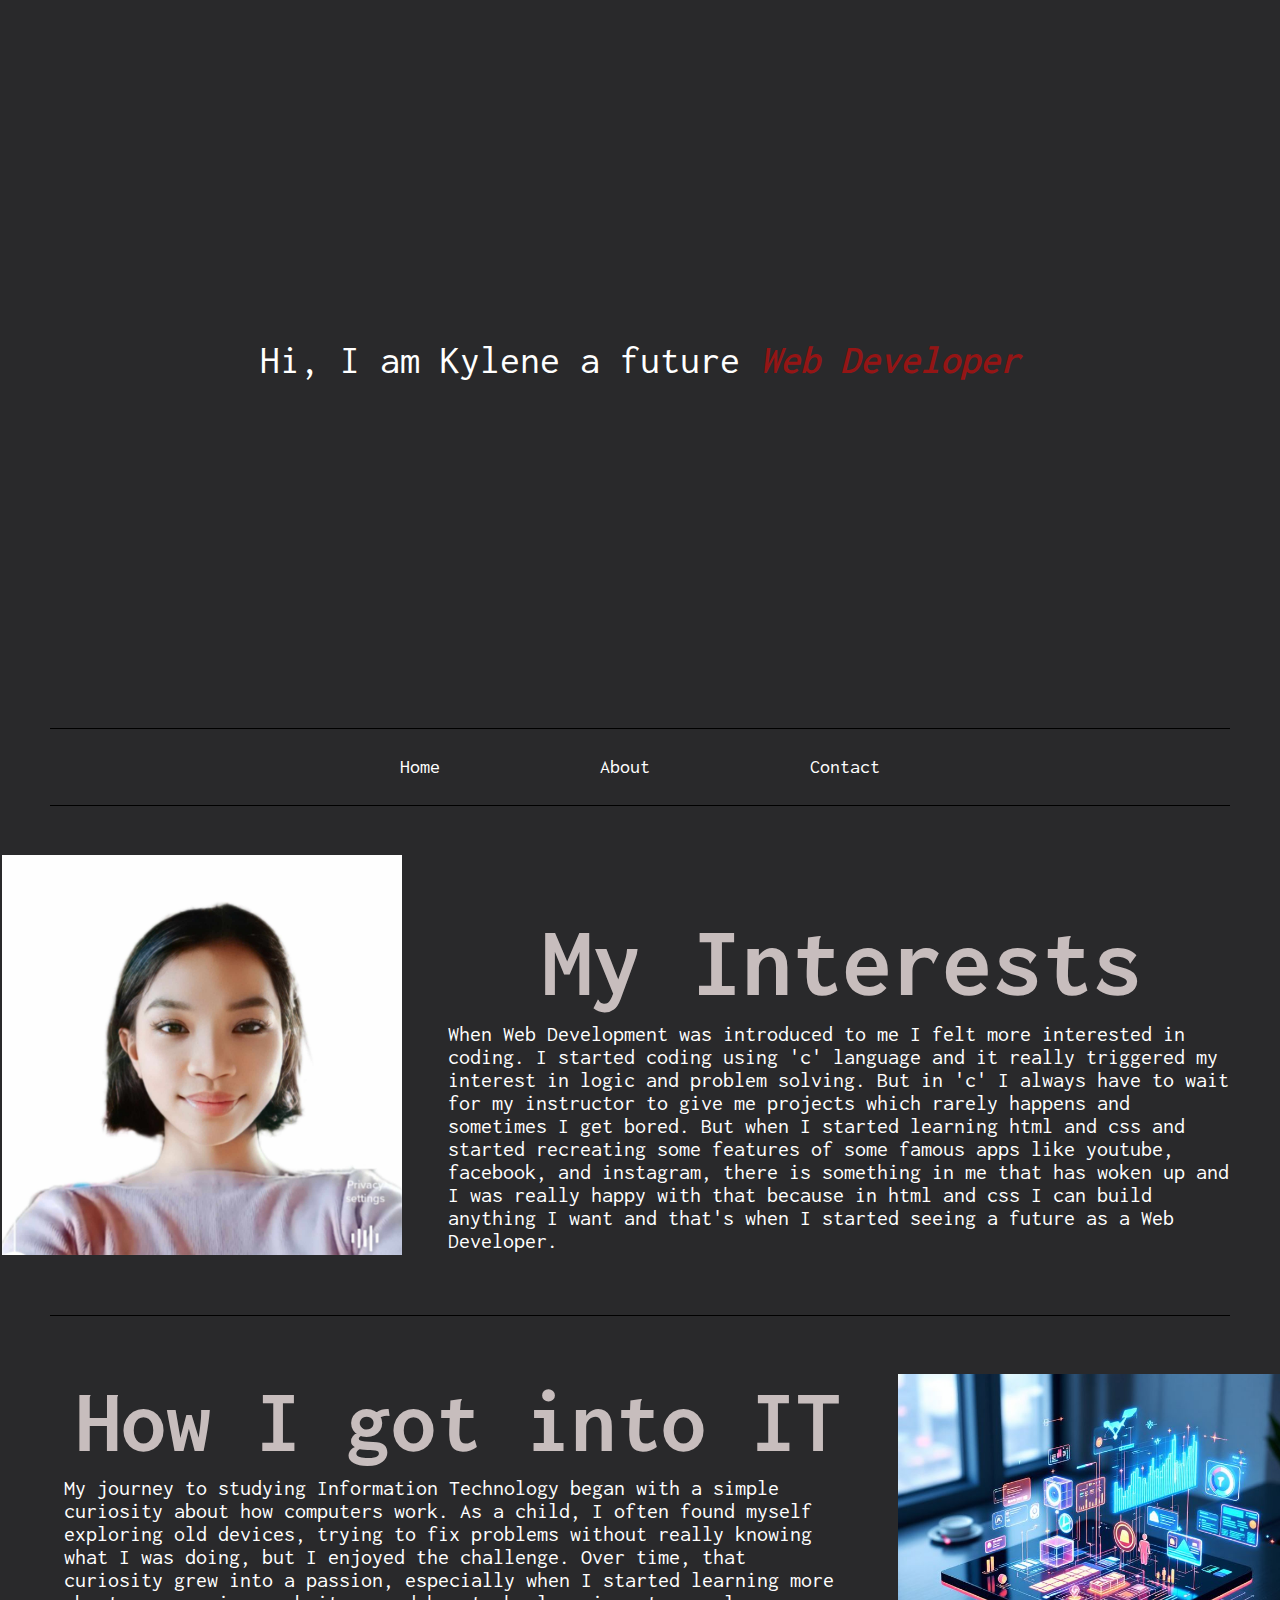
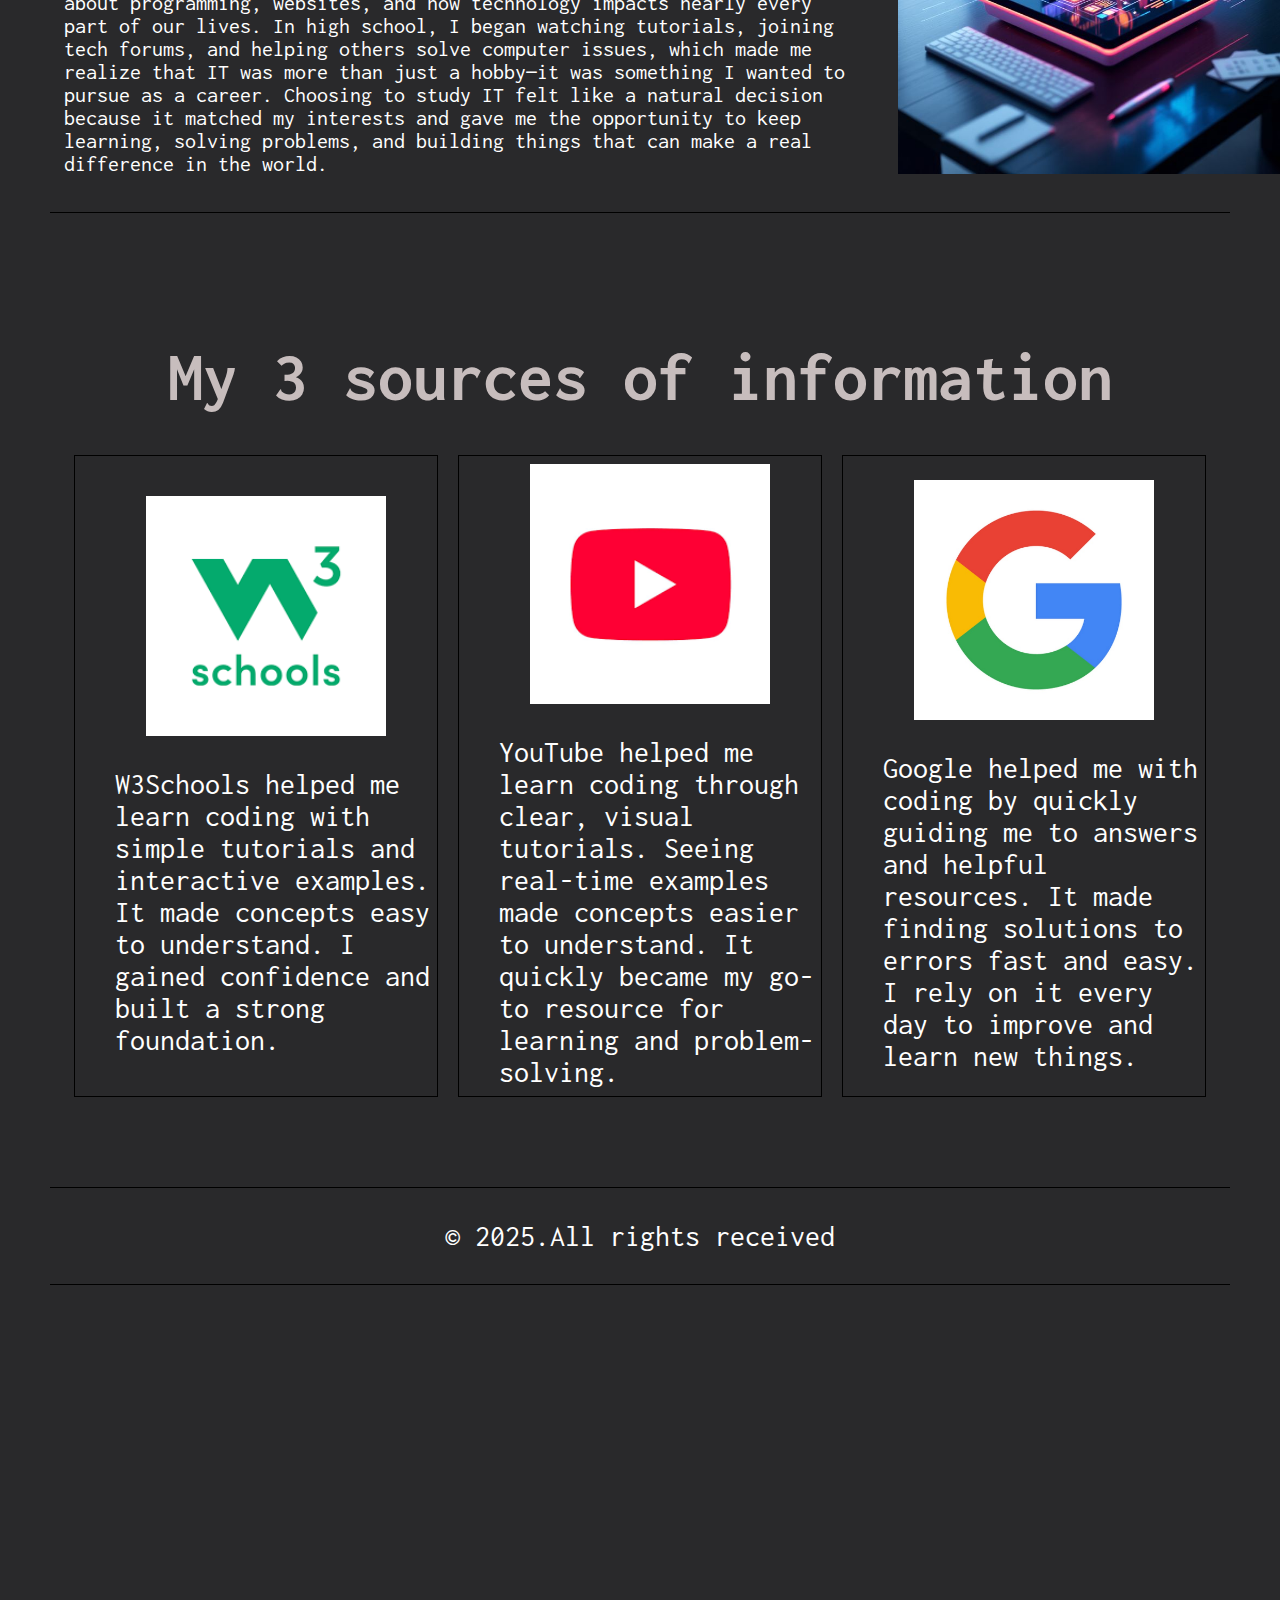
<file: index.html>
<!DOCTYPE html>
<html lang="en">
<head>
  <meta charset="UTF-8">
  <meta name="viewport" content="width=device-width, initial-scale=1.0">
  <title>Portfolio</title>
  <link rel="icon" type="image/png" href="favicon.png">
  <link rel="stylesheet" href="style.css">
  <link rel="preconnect" href="https://fonts.googleapis.com">
<link rel="preconnect" href="https://fonts.gstatic.com" crossorigin>
<link href="https://fonts.googleapis.com/css2?family=Allura&family=Courgette&family=Inconsolata:wght@200..900&family=Yellowtail&display=swap" rel="stylesheet">
</head>
<body>
  <header id="index-header">
    <div id="div-introduction"><p>Hi, I am Kylene a future <span>Web Developer</span></p></div>
  </header>

  <hr>
  <nav >
    <ul id="navbar">
      <li id="nav-link"><a href="index.html" target="_blank">Home</a></li>
      <li id="nav-link"><a href="about.html" target="_blank">About</a></li>
      <li id="nav-link"><a href="contact.html" target="_blank">Contact</a></li>
  </ul>
  </nav>
  <hr>
  <main>
    <section>
      <div id="section">
        <div id="sec_img">
          <img src="photo.jpg" alt="Kylene Esgana selfie" width="400rem" height="400rem">
        </div>
        <div id="sec_p">
          <p class="span_p">My Interests</p>
          <p class="essay">
            When Web Development was introduced to me I felt more interested in coding. I started coding using 'c' language and it really triggered my interest in logic and problem solving.
            But in 'c' I always have to wait for my instructor to give me projects which rarely happens and sometimes I get bored. But when I started learning html and css and started recreating some features of some famous apps like youtube, facebook, and instagram, there is something in me that has woken up and I was really happy with that because in html and css I can build anything I want and that's when I started seeing a future as a Web Developer.
          </p>
        </div>
      </div>
    </section>
    <hr>
    <section>
      <div id="section1" >
        <div id="sec_p">
          <p class="span_p">How I got into IT</p>
          <p class="essay">
            My journey to studying Information Technology began with a simple curiosity about how computers work. As a child, I often found myself exploring old devices, trying to fix problems without really knowing what I was doing, but I enjoyed the challenge. Over time, that curiosity grew into a passion, especially when I started learning more about programming, websites, and how technology impacts nearly every part of our lives. In high school, I began watching tutorials, joining tech forums, and helping others solve computer issues, which made me realize that IT was more than just a hobby—it was something I wanted to pursue as a career. Choosing to study IT felt like a natural decision because it matched my interests and gave me the opportunity to keep learning, solving problems, and building things that can make a real difference in the world.
          </p>
        </div>
        <div id="sec_img" >
          <img src="img2.jpg" alt="Tech Photo" width="400px" height="400px">
        </div>
      </div>
    </section>
    <hr>
    <section id="section2">   

        <div class="div_row">
          <p id="infos_p">My 3 sources of information</p>
        </div>

        <div class="div_columns">
          <div></div>
          <div class="icons">
            <img src="w3schools-image.png" alt="W3schools logo" width="150rem" height="150rem">
            <p class="icons_p">
              W3Schools helped me learn coding with simple tutorials and interactive examples. It made concepts easy to understand. I gained confidence and built a strong foundation.
            </p>
          </div>
          <div class="icons">
            <img src="youtube-image.png" alt="youtube logo" width="150rem" height="150rem">
            <p class="icons_p">
              YouTube helped me learn coding through clear, visual tutorials. Seeing real-time examples made concepts easier to understand. It quickly became my go-to resource for learning and problem-solving.
            </p>
          </div>
          <div class="icons">
            <img src="google-image.jpg" alt="google logo" width="150rem" height="150rem">
            <p class="icons_p">
              Google helped me with coding by quickly guiding me to answers and helpful resources. It made finding solutions to errors fast and easy. I rely on it every day to improve and learn new things.
            </p>
          </div>
          <div></div>
        </div>
    </section>
    <hr>
    <section>
      
    </section>
  </main>
  <footer id="footer">
    <p>&copy 2025.All rights received</p>
  </footer>
  <hr>
</body>
</html>
</file>
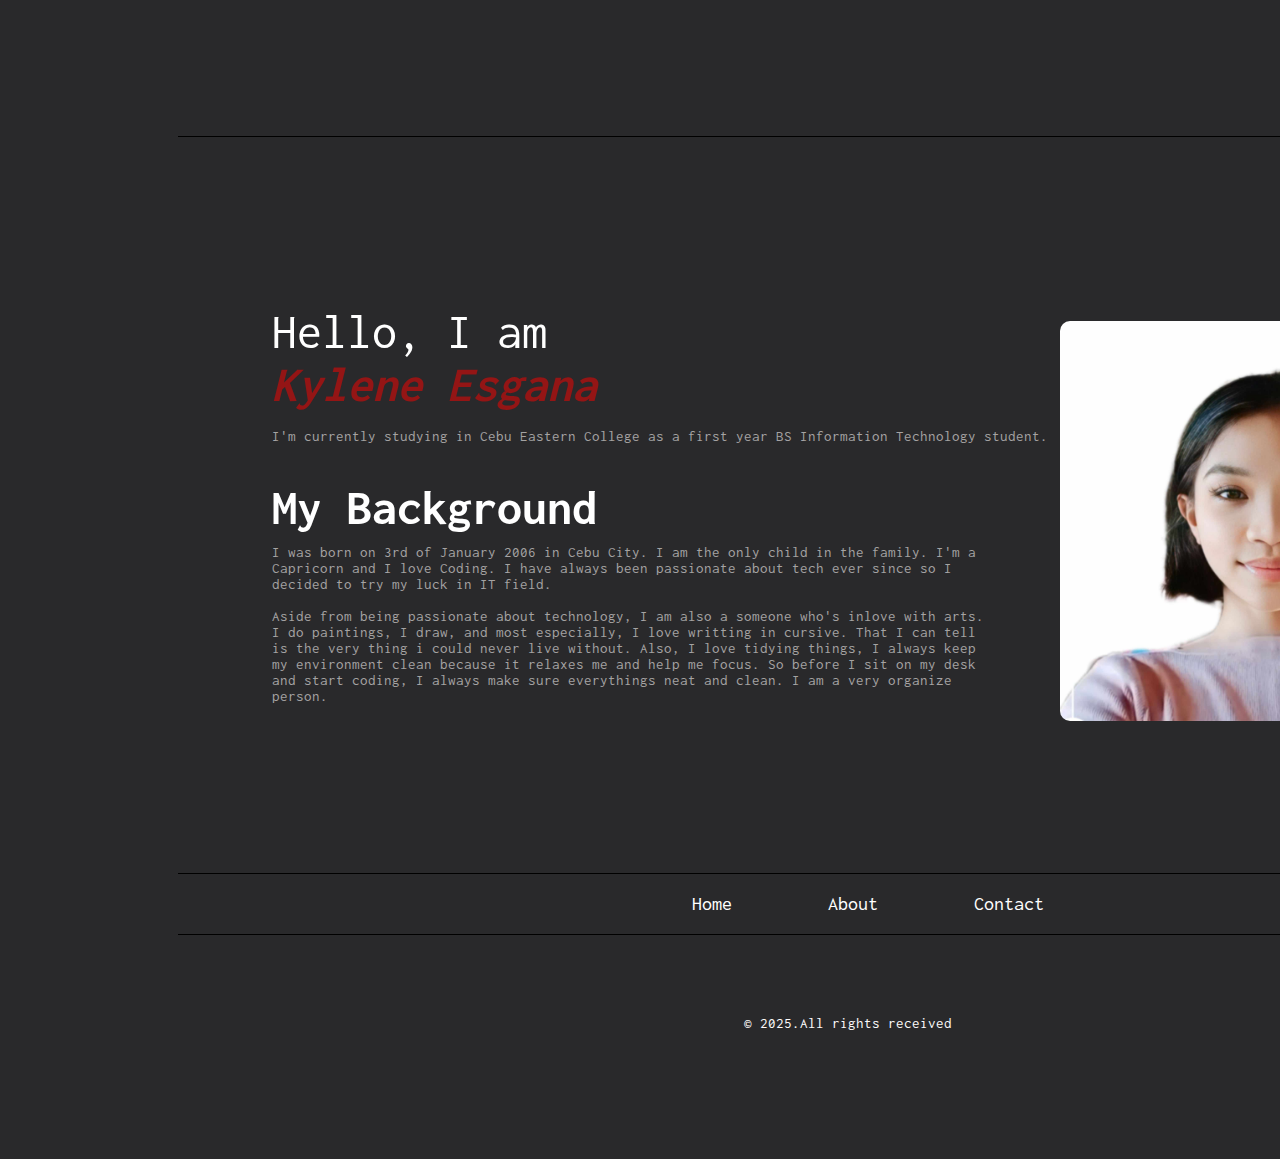
<file: about.html>
<!DOCTYPE html>
<html lang="en">
<head>
  <meta charset="UTF-8">
  <meta name="viewport" content="width=device-width, initial-scale=1.0">
  <title>About Page</title>
  <link rel="icon" type="image/png" href="favicon.png">
  <link rel="preconnect" href="https://fonts.googleapis.com">
<link rel="preconnect" href="https://fonts.gstatic.com" crossorigin>
<link href="https://fonts.googleapis.com/css2?family=Allura&family=Courgette&family=Inconsolata:wght@200..900&family=Yellowtail&display=swap" rel="stylesheet">
<link rel="stylesheet" href="style.css">

</head>
<body class="about-body">
  <hr>
  <div id="body-content">
  <div>
    <p class="about-intro" >Hello, I am <br><i id="name">Kylene Esgana</i></p>
    <br>
    <p class="intro1">I'm currently studying in Cebu Eastern College as a first year BS Information Technology student. </p>
    <br>

    <p class="background">My Background</p>
    <p id="background-paragraph">I was born on 3rd of January 2006 in Cebu City. I am the only child in the family. I'm a Capricorn and I love Coding. I have always been passionate about tech ever since so I decided to try my luck in IT field.
      <br><br>
    Aside from being passionate about technology, I am also a someone who's inlove with arts. I do paintings, I draw, and most especially, I love writting in cursive. That I can tell is the very thing i could never live without. Also, I love tidying things, I always keep my environment clean because it relaxes me and help me focus. So before I sit on my desk and start coding, I always make sure everythings neat and clean. I am a very organize person. 
    </p>
  </div>

  <div id="div-image">
    <img src="photo.jpg" alt="Kylene Esgana image" id="about-img" >
  </div>
</div>
<hr>
<nav >
  <ul id="navbar-about">
    <li id="nav-link"><a href="index.html"  target="_blank">Home</a></li>
    <li id="nav-link"><a href="about.html" target="_blank">About</a></li>
    <li id="nav-link"><a href="contact.html"  target="_blank">Contact</a></li>
</ul>
</nav>
<hr>
<footer id="foot-div">
  <p>&copy 2025.All rights received</p>
</footer>
</body>
</html>
</file>
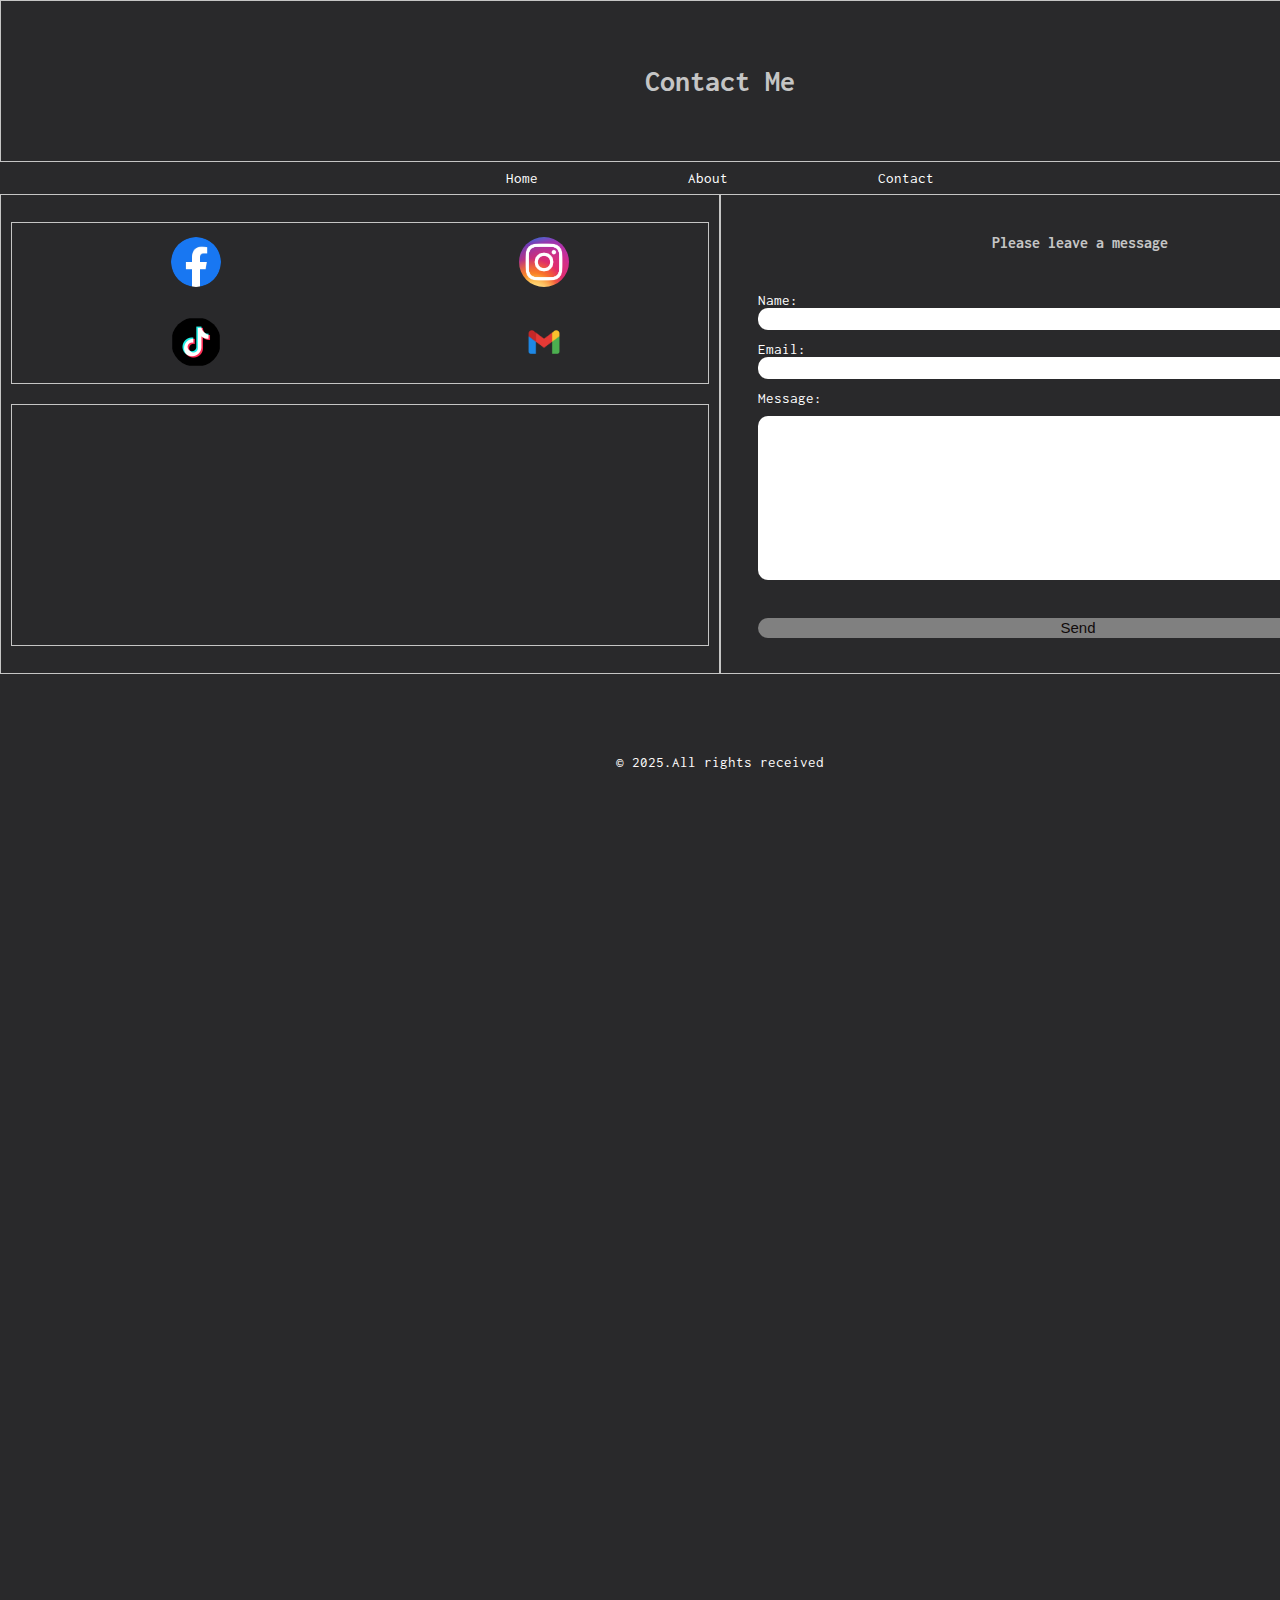
<file: contact.html>
<!DOCTYPE html>
<html lang="en">
<head>
  <meta charset="UTF-8">
  <meta name="viewport" content="width=device-width, initial-scale=1.0">
  <title>Contact page</title>
  <link rel="icon" type="image/png" href="favicon.png">
  <link rel="preconnect" href="https://fonts.googleapis.com">
<link rel="preconnect" href="https://fonts.gstatic.com" crossorigin>
<link href="https://fonts.googleapis.com/css2?family=Allura&family=Courgette&family=Inconsolata:wght@200..900&family=Yellowtail&display=swap" rel="stylesheet">
<link rel="stylesheet" href="style.css">
</head>
<body class="contact-body">
  <header>
    <div id="head_div">
      <p>
        Contact Me
      </p>
    </div>
  </header>

  <nav >
    <ul id="navbar-contact">
      <li id="nav-link"><a href="index.html" target="_blank">Home</a></li>
      <li id="nav-link"><a href="about.html" target="_blank">About</a></li>
      <li id="nav-link"><a href="contact.html" target="_blank">Contact</a></li>
  </ul>
  </nav>

  <div id="div1">
    <div class="inner-div1">
      <div id="div1-1">
        <div id="icon-parent">
          <a href="https://web.facebook.com/profile.php?id=100094736813237" target="_blank">
            <img src="fb-icon.png" alt="facebook logo" class="icon-img">
          </a>
        </div>
        <div id="icon-parent">
          <a href="https://www.instagram.com/kyleneesgana/" target="_blank">
            <img src="ig-icon.png" alt="instagram logo" class="icon-img">
          </a>
        </div>
        <div id="icon-parent">
          <a href="https://www.tiktok.com/@kaya0959" target="_blank">
            <img src="tiktok-icon.webp" alt="tiktok logo" class="icon-img">
          </a>
        </div>
        <div id="icon-parent">
          <a href="https://mail.google.com/mail/u/0/#inbox" target="_blank">
            <img src="gmail-iconn.webp" alt="gmail logo" class="icon-img">
          </a>
        </div>
      </div>
      
      <div id="div1-2">
        <iframe src="https://www.google.com/maps/embed?pb=!1m18!1m12!1m3!1d3925.9063152232825!2d123.8554836!3d10.2691321!2m3!1f0!2f0!3f0!3m2!1i1024!2i768!4f13.1!3m3!1m2!1s0x33a99c5a3133a917%3A0xf79ac83d72d983f9!2sEmilio%20R.%20Jaca%20Sr.%20Compound!5e0!3m2!1sen!2sph!4v1744021906234!5m2!1sen!2sph" width="600" height="450" style="border:0;" allowfullscreen="" loading="lazy" referrerpolicy="no-referrer-when-downgrade"></iframe>
      </div>
    </div>
    <div class="inner-div2">
      <div class="div2-1">
        <p>Please leave a message</p>
      </div>
      <div class="div2-2">
        <form action="/submit" method="POST">
          <label for="name">Name:</label><br>
          <input type="text" id="name" name="name" required>
          <br>
        
          <label for="email">Email:</label><br>
          <input type="email" id="email" name="email" required>
          <br>
        
          <label for="message">Message:</label><br>
          <textarea id="message" name="message" required></textarea>
          <br>
        
          <button type="submit">Send</button>
        </form>
      </div>      
    </div>
  </div>
  <footer>
    <div id="foot-div">
      <p>&copy 2025.All rights received</p>
    </div>
  </footer>
</body>
</html>
</file>
<file: style.css>
body {
  font-family: Inconsolata;
  margin: 0;
  padding-bottom: 1000px;
  background-color: #29292b;
  color: white;
  width: auto;
}
#index-header {
  height: 55rem;
  display: flex;
  justify-content: center;
  align-items: center;
}
#div-image {
  display: flex;
  justify-content: center;
}
p {
  display: block;
  margin: 0;
}
#div-introduction {
  display: flex;
  align-items:baseline;
}
#div-introduction span {
  font-style: italic;
  color: #941515;
  font-weight: 600;
}
#navbar, #navbar-contact {
  padding: 25%;
  padding-right: 25%;
  padding-top:0;
  padding-bottom: 0;
  margin: 0;
  height: 3rem;
  display: flex;
  justify-content: center;
  align-items: center; 
  flex-direction: row;
  gap: 3em;
}
#nav-link {
  margin: 0;
  display: flex;
  justify-content: center;
}
#nav-link a {
  text-decoration: none;
  color: white;
}
#nav-link a:hover {
  font-weight: 700;
  text-decoration: underline;
}
#footer {
  display: flex;
  align-items: center;
  justify-content: center;
}
#div_sec {
  display: grid;
  grid-template-columns: 40% 60%;
}
#section {
  margin-top: 20px;
  margin-bottom: 20px;
  display: grid;
  grid-template-columns: 30% 70%;
}
#sec_img {
  display: flex;
  align-items: center;
  justify-content: center;
}
#section1 {
  display: grid;
  grid-template-columns: 70% 30%;
}
#sec_p {
  display: flex;
  align-items: center;
  justify-content: center;
  flex-direction: column;
  padding: 0;
  padding-left: 20px;
}
.span_p, 
#infos_p {
  font-weight: bold;
  color: rgb(199, 189, 189);
  
}
#section2 {
  display: grid;
  grid-template-rows: 20% 80%;
}
.div_row {
  display: flex;
  align-items: center;
  justify-content: center;
}
.div_columns {
  display: grid;
  grid-template-columns: 5% 30% 30% 30% 5%;
}
.icons_p {
  padding-left: 10px
}
.icons {
  display: flex;
  align-items: center;
  justify-content: center;
  border: 1px solid black;
  margin: 10px;
}
hr {
  margin-left: 50px;
  margin-right: 50px;
  background-color: black;
  height: 0.5px;
  border: none;
}
#head_div {
  border: 1px solid #c5c5c5;
  display: flex;
  align-items: center;
  justify-content: center;
  color: #c5c5c5;
}
#head_div p {
  font-weight: bold;
}
.inner-div1 {
  border: 1px solid #c5c5c5; 
}
.inner-div2 {  
  border: 1px solid #c5c5c5;
  display: grid;
  grid-template-rows: 20% 80%;
}
#div1-1 {
  border: 1px solid #c5c5c5;
  display: grid;
  grid-template-columns: repeat(2, 1fr);
  grid-template-rows: repeat(2, 1fr);
}
#div1-2 {
  border: 1px solid #c5c5c5;
  display: flex;
  align-items: center;
  justify-content: center;
}
#foot-div {
  display: flex;
  align-items: center;
  justify-content: center;
  color: #fdfbfb;
}
.icon-img {
  border-radius: 50px;
}
.icon-img:hover {
  box-shadow: 0 4px 15px rgba(255, 255, 255, 0.3) ;
}
#icon-parent {
  display: flex;
  align-items: center;
  justify-content: center;
}
iframe {
  border-radius: 10px;
}
.div2-1 {
  display: flex;
  align-items: center;
  justify-content: center;
}
.div2-1 p {
  color: #c5c5c5;
  font-weight: bold;
}
.div2-2 {
  display: flex;
  justify-content: center;
}
input, textarea {
  border-radius: 10px;
  border: solid;
  border: none;
}
button {
  border-radius: 20px;
  border: none;
  background-color: gray;
  color: rgb(17, 11, 11);
}
button:hover {
  background-color: rgb(22, 20, 20);
  color: white;
}
.about-body {
  background-color: #29292b;
  font-family: inconsolata;
  color: #ffffff;
  padding: 10%;
}
#name {
  color: #941515;
  font-weight: bold;
}
#about-img {
  border-radius: 10px;
  margin-top: 2em;
  width: auto;
}
#body-content {
  display: flex;
  align-items: center;
  justify-content: center;
  flex-direction: column;
  padding: 10%;
}
@media screen and (max-width: 425px) {
  #index-header {
    height: 40rem;
  }
  #div-introduction p {
    font-size: 18px;
  }
  #navbar {
    height: 2em;
    font-size: 5px;
  }
  #section, #section1, #section2 {
    display: flex;
    flex-direction: column; 
    height: 40rem;
  }
  img {
    width: 300px;
    height: 300px;
  }
  .span_p {
    font-size: 50px;
    margin-bottom: 0.5rem;
  }
  #sec_p {
    margin-top: 50px;
    display: flex;
  }
  .essay {
    font-size: 14px;
    width: 90%;
  }
  #section1 {
    height: 45em;
  }
  #section1 .span_p {
    font-size: 40px;
  }
  #section1 .essay {
    margin-bottom: 50px;
  }
  #infos_p {
    font-size: 20px;
    margin-bottom: 2rem;
  }
  #section2 {
    display: flex;
    flex-direction: column;
    margin-top: 8rem;
    margin-bottom: 3rem;
  }
  .div_columns {
    display: flex;
    flex-direction: column;
  }
  .icons img {
    width: 10rem;
    height: 10rem;
  }
  #footer {
    height: 2rem;
  }
  #footer p {
    font-size: 15px;
  }
  .contact-body, .about-body {
    width: 425px;
  }
  #head_div {
    height: 10rem;
  }
  #navbar-contact {
    display: flex;
    align-items: center;
    justify-content: center;
    height: 3rem;
    font-size: 10px;
  }
  #div1 {
    height: 30rem;
    display: flex;
    flex-direction: column;
  }
  .inner-div1 {
    height: 1orem;
    display: grid;
    grid-template-columns: 50% 50%;
    justify-content: center;
  }
  .inner-div2 {
    height: 30rem;
  }
  .icon-img {
    width: 20px;
    height: 20px;
  }
  iframe {
    width: 200px;
    height: 80px;
  }
  #div1-1, 
  #div1-2 {
    margin: 10px;
    height: 5rem;
  } 
  #div1-1 {
    display: flex;
    flex-direction: row;
    justify-content: center;
    gap: 2rem;
  }
  input, textarea {
    width: 20rem;
  }
  input{
    height: 15px;
  }
  textarea {
    height: 6rem;
  }
  label {
    font-size: 8px;
  }
  button {
    width: 20rem;
    font-size: 10px;
    height: 20px;
    margin-top: 30px;
  }
  #foot-div {
    font-size: 10px;
    margin-top: 20px;
  }
  .background {
    font-size: 30px;
    font-weight: bold;
  }
  .about-intro {
    font-size: 30px;
  }
  .intro1 {
    font-size: 10;
    margin-bottom: 20px;
    color: rgb(165, 163, 163)
  }
  #background-paragraph {
    width: 90%;
    font-size: 15px;
    color: rgb(165, 163, 163)
  }
  #navbar-about {
    display: flex;
    align-items: center;
    justify-content: center;
    flex-direction: row;
    gap: 3rem;
    font-size: 10px;
  }
}
@media screen and (min-width: 426px) and (max-width: 768px) {
  .contact-body, .about-body {
    width: 768px;
  }
  #head_div {
    height: 5rem;
  }
  #navbar-contact {
    display: flex;
    align-items: center;
    justify-content: center;
    height: 2rem;
    font-size: 10px;
    gap: 10em;
  }
  #div1 {
    height: 20rem;
    display: grid;
    grid-template-columns: 50% 50%;
  }
  .inner-div1 {
    display: flex;
    flex-direction: column;
    justify-content: center;
  }
  .icon-img {
    width: 30px;
    height: 30px;
  }
  iframe {
    width: 300px;
    height: 130px;
  }
  #div1-1, 
  #div1-2 {
    margin: 10px;
    height: 10em;
  } 
  #div1-1 {
    display: grid;
    grid-template-columns: repeat(2, 1fr);
    grid-template-rows: repeat(2, 1fr);
  }
  input, textarea {
    width: 20rem;
  }
  input{
    height: 15px;
  }
  textarea {
    height: 5rem;
  }
  label {
    font-size: 8px;
  }
  button {
    width: 320px;
    font-size: 5px;
    height: 10px
  }
  #foot-div {
    font-size: 6px;
    margin-top: 70px;
  }
  #index-header {
    height: 40rem;
  }
  #div-introduction p {
    font-size: 30px;
  }
  #navbar {
    height: 2em;
    font-size: 15px;
    gap: 5rem;
  }
  #section {
    margin-top: 5rem;
  }
  #section, #section1, #section2 {
    display: flex;
    flex-direction: column; 
    height: 50rem;
  }
  img {
    width: 400px;
    height: 400px;
  }
  .span_p {
    font-size: 60px;
    margin-bottom: 0.5rem;
  }
  #sec_p {
    margin-top: 50px;
    display: flex;
  }
  .essay {
    font-size: 17px;
    width: 90%;
  }
  #section1 .span_p {
    font-size: 60px;
  }
  #section1 .essay {
    margin-bottom: 50px;
  }
  #infos_p {
    font-size: 50px;
    margin-bottom: 2rem;
  }
  #section2 {
    display: flex;
    flex-direction: column;
    margin-top: 8rem;
    margin-bottom: 12rem;
  }
  .div_columns {
    display: flex;
    flex-direction: column;
  }
  .icons img {
    width: 15rem;
    height: 15rem;
  }
  .icons_p {
    font-size: 20px;
  }
  #footer {
    height: 3rem;
  }
  #footer p {
    font-size: 20px;
  }
  #background-paragraph {
    font-size: 20px;
  }
  .background {
    font-size: 30px;
    font-weight: bold;
  }
  .about-intro {
    font-size: 30px;
  }
  .intro1 {
    font-size: 10;
    margin-bottom: 20px;
    color: rgb(165, 163, 163)
  }
  #background-paragraph {
    width: 90%;
    font-size: 15px;
    color: rgb(165, 163, 163)
  }
  #navbar-about {
    display: flex;
    align-items: center;
    justify-content: center;
    flex-direction: row;
    gap: 3rem;
    font-size: 15px;
  }
  
}
@media screen and (min-width: 769px) and (max-width: 1440px) {
  .contact-body, .about-body {
    width: 1440px;
  }
  #head_div {
    height: 10rem;
    font-size: 30px;
  }
  #navbar-contact {
    display: flex;
    align-items: center;
    justify-content: center;
    height: 2rem;
    font-size: 15px;
    gap: 10em;
  }
  #div1 {
    height: 30rem;
    display: grid;
    grid-template-columns: 50% 50%;
  }
  .inner-div1 {
    display: flex;
    flex-direction: column;
    justify-content: center;
  }
  .icon-img {
    width: 50px;
    height: 50px;
  }
  iframe {
    width: 500px;
    height: 200px;
  }
  #div1-1, 
  #div1-2 {
    margin: 10px;
    height: 15em;
  } 
  #div1-1 {
    height: 10rem;
    display: grid;
    grid-template-columns: repeat(2, 1fr);
    grid-template-rows: repeat(2, 1fr);
  }
  input, textarea {
    width: 40rem;
    margin-bottom: 10px;
  }
  input{
    height: 20px;
  }
  textarea {
    margin-top: 10px;
    height: 10rem;
  }
  label {
    font-size: 15px;
  }
  button {
    width: 40rem;
    font-size: 15px;
    height: 20px;
    margin-top: 25px;
  }
  #foot-div {
    font-size: 15px;
    margin-top: 80px;
  }
  #index-header {
    height: 45rem;
  }
  #div-introduction p {
    font-size: 40px;
  }
  #navbar {
    height: 3em;
    font-size: 20px;
    gap: 10rem;
  }
  #section {
    margin-top: 10px;
    height: 30rem;
  }
  #section, #section1, #section2 {
    display: grid;
    grid-template-columns: 30% 70%;
    justify-content: center;
  }
  #section1 {
    height: 30rem;
    display: grid;
    grid-template-columns: 70% 30%;
  }
  img {
    width: 400px;
    height: 400px;
    margin-left: 20px;
  }
  .span_p {
    font-size: 100px;
    margin-bottom: 0.5rem;
  }
  #sec_p {
    margin-top: 50px;
    display: flex;
  }
  .essay {
    font-size: 22px;
    width: 90%;
  }
  #section1 .span_p {
    font-size: 90px;
  }
  #section1 .essay {
    margin-bottom: 50px;
  }
  #infos_p {
    font-size: 70px;
    margin-bottom: 2rem;
  }
  #section2 {
    display: flex;
    flex-direction: column;
    margin-top: 8rem;
    margin-bottom: 5rem;
  }
  .div_columns {
    display: grid;
    grid-template-columns: 5% 30% 30% 30% 5%;
  }
  .icons {
    display: flex;
    flex-direction: column;
    gap: 2rem;
    height: 40rem;
  }
  .icons img {
    width: 15rem;
    height: 15rem;
  }
  .icons_p {
    font-size: 30px;
    margin-left: 1em;
  }
  #footer {
    height: 5rem;
  }
  #footer p {
    font-size: 30px;
  }
  #body-content {
    display: grid;
    grid-template-columns: 70% 30%;
  }
  #background-paragraph {
    font-size: 20px;
  }
  .background {
    font-size: 50px;
    font-weight: bold;
  }
  .about-intro {
    font-size: 50px;
  }
  .intro1 {
    font-size: 15px;
    margin-bottom: 20px;
    color: rgb(165, 163, 163)
  }
  #background-paragraph {
    margin-top: 10px;
    width: 90%;
    font-size: 15px;
    color: rgb(165, 163, 163)
  }
  #navbar-about {
    display: flex;
    align-items: center;
    justify-content: center;
    flex-direction: row;
    gap: 6rem;
    font-size: 20px;
  }
}
@media screen and (min-width: 1441px) and (max-width: 2560px){
  .contact-body, .about-body {
    width: 1024px;
  }
  #head_div {
    height: 10rem;
    font-size: 30px;
  }
  #navbar-contact {
    display: flex;
    align-items: center;
    justify-content: center;
    height: 2rem;
    font-size: 10px;
    gap: 10em;
  }
  #div1 {
    height: 30rem;
    display: grid;
    grid-template-columns: 50% 50%;
  }
  .inner-div1 {
    display: flex;
    flex-direction: column;
    justify-content: center;
  }
  .icon-img {
    width: 50px;
    height: 50px;
  }
  iframe {
    width: 400px;
    height: 200px;
  }
  #div1-1, 
  #div1-2 {
    margin: 10px;
    height: 15em;
  } 
  #div1-1 {
    display: grid;
    grid-template-columns: repeat(2, 1fr);
    grid-template-rows: repeat(2, 1fr);
  }
  input, textarea {
    width: 30rem;
    margin-bottom: 10px;
  }
  input{
    height: 20px;
  }
  textarea {
    margin-top: 10px;
    height: 10rem;
  }
  label {
    font-size: 15px;
  }
  button {
    width: 30rem;
    font-size: 15px;
    height: 20px
  }
  #foot-div {
    font-size: 15px;
    margin-top: 80px;
  }
  #index-header {
    height: 65rem;
  }
  #div-introduction p {
    font-size: 60px;
  }
  #navbar {
    height: 4em;
    font-size: 28px;
    gap: 12rem;
  }
  #section {
    margin-top: 10rem;
  }
  #section, #section1, #section2 {
    display: grid;
    grid-template-columns: 30% 70%;
    justify-content: center;
    height: 60rem;
  }
  #section1 {
    height: 70rem;
    display: grid;
    grid-template-columns: 70% 30%;
  }
  img {
    width: 600px;
    height: 600px;
  }
  .span_p {
    font-size: 100px;
    margin-bottom: 0.5rem;
  }
  #sec_p {
    margin-top: 50px;
    display: flex;
  }
  .essay {
    font-size: 30px;
    width: 90%;
  }
  #section1 .span_p {
    font-size: 90px;
  }
  #section1 .essay {
    margin-bottom: 50px;
  }
  #infos_p {
    font-size: 90px;
    margin-bottom: 2rem;
  }
  #section2 {
    display: flex;
    flex-direction: column;
    margin-top: 8rem;
    margin-bottom: 12rem;
  }
  .div_columns {
    display: grid;
    grid-template-columns: 5% 30% 30% 30% 5%;
  }
  .icons img {
    width: 25rem;
    height: 25rem;
  }
  .icons_p {
    font-size: 25px;
    margin-left: 1em;
  }
  #footer {
    height: 8rem;
  }
  #footer p {
    font-size: 30px;
  }
  #body {
    display: flex;
    flex-direction: row;
  }
  #background-paragraph {
    font-size: 25px;
  }
  #body-content {
    display: grid;
    grid-template-columns: 80% 20%;
  }
  #background-paragraph {
    font-size: 20px;
  }
  .background {
    font-size: 60px;
    font-weight: bold;
  }
  .about-intro {
    font-size: 60px;
  }
  .intro1 {
    font-size: 30px;
    margin-bottom: 20px;
    color: rgb(165, 163, 163)
  }
  #background-paragraph {
    margin-top: 10px;
    width: 90%;
    font-size: 30px;
    color: rgb(165, 163, 163)
  }
  #navbar-about {
    display: flex;
    align-items: center;
    justify-content: center;
    flex-direction: row;
    gap: 6rem;
    font-size: 20px;
  }
}
</file>
